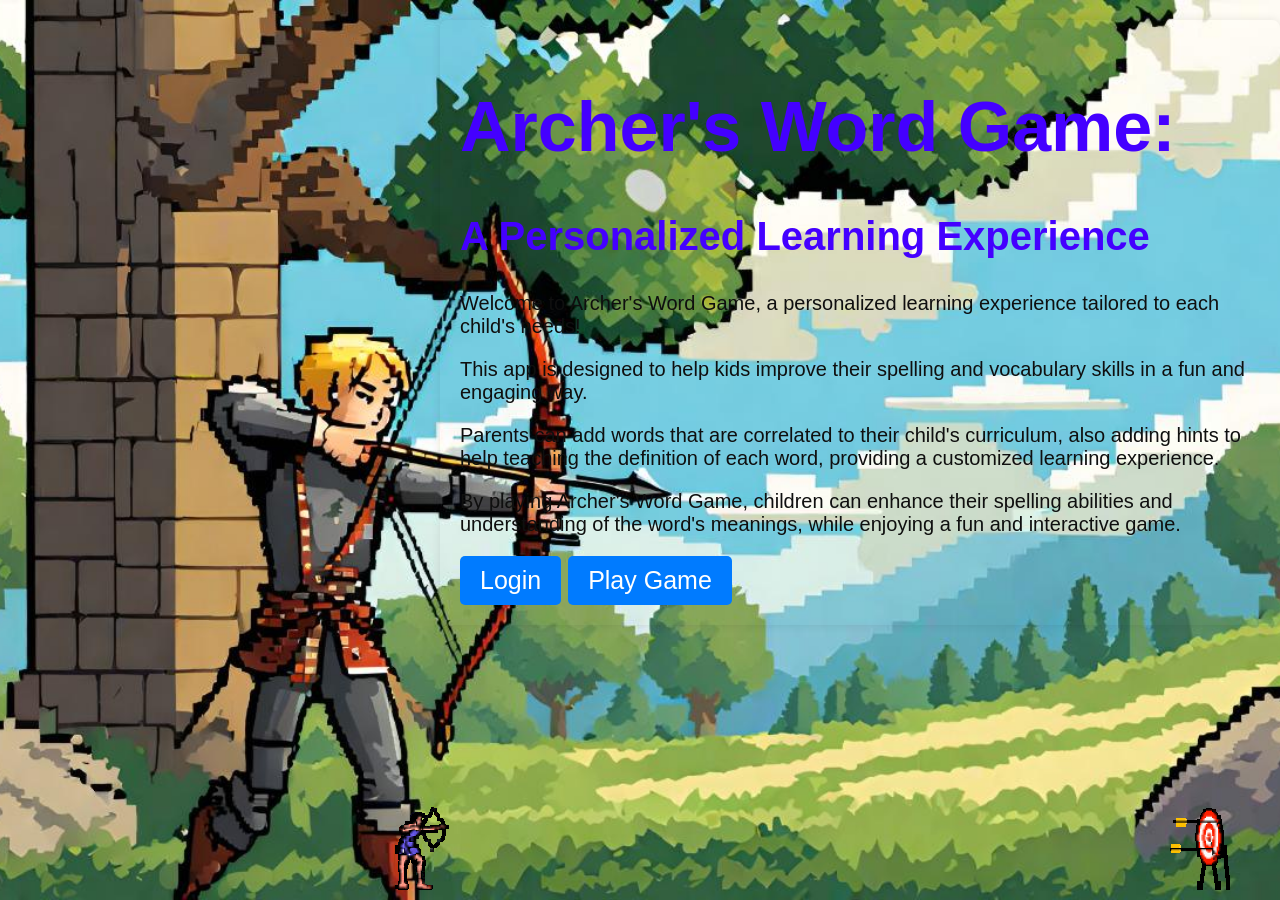
<file: Index.html>
<!DOCTYPE html>
<html lang="en">
<head>
    <meta charset="UTF-8">
    <meta name="viewport" content="width=device-width, initial-scale=1.0">
    <title>Archer's App: Personalized Learning Experience</title>
    <style>
    
              body {
            background: url('Archer_1.jpg') no-repeat center center fixed;
            background-size: cover;
            margin: 0;  
            font-family: Arial, sans-serif;
            margin: 0;
            padding: 0;
            background-color: #f0f0f0;
        }
        .container {
            border-radius: 8px;
            box-shadow: 0 0 10px rgba(0, 0, 0, 0.1);           
                max-width: 800px;
                margin: 20px auto;
                padding: 20px;
                background-color: rgba(255, 255, 255, 0); /* Transparent white background */
                border-radius: 8px; 
                font-size:25px; 
                float: right; /* Set the container to float left */   
            }
   
        h1 {
            color: #333;
        }
        p {
            color: #666;
        }
        .btn {
            display: inline-block;
            padding: 10px 20px;
            background-color: #007bff;
            color: #fff;
            text-decoration: none;
            border-radius: 5px;
            transition: background-color 0.3s ease;
        }
        .btn:hover {
            background-color: #0056b3;
        }
        h1 {
            color: #4400ff; /* Change to your desired color value */
            font-size:70px;
        }
        h2 {
            color: #4400ff; /* Change to your desired color value */
            font-size:40px;
        }
        p {
            color: #0f0f0f; /* Change to your desired color value */
            font-size:20px;
        }

    </style>
</head>
<body>
    <div class="container">
        <h1>Archer's Word Game:</h1>
        <h2>A Personalized Learning Experience</h2>
        <p>Welcome to Archer's Word Game, a personalized learning experience tailored to each child's needs!</p>
        <p>This app is designed to help kids improve their spelling and vocabulary skills in a fun and engaging way.</p>
        <p>Parents can add words that are correlated to their child's curriculum, also adding hints to help teaching the definition of each word, providing a customized learning experience.</p>
        <p>By playing Archer's Word Game, children can enhance their spelling abilities and understanding of the word's meanings, while enjoying a fun and interactive game.</p>
        <a href="#" class="btn" id="loginBtn">Login</a>
        <a href="#" class="btn" id="playBtn">Play Game</a>
    </div>
    <img id="gif-image3" src="archer3.gif" alt="GIF" style="position: absolute; bottom: 10px; right: 50px;" />

    <script>


// Preload the new image from the specified directory path
var backgroundImage = new Image();
backgroundImage.onload = function() {
    // Create a canvas element to convert the image to a data URL
    var canvas = document.createElement('canvas');
    var ctx = canvas.getContext('2d');
    canvas.width = this.width;
    canvas.height = this.height;
    ctx.drawImage(this, 0, 0);
    
    // Convert the image to a data URL
    var dataURL = canvas.toDataURL();

    // Store the data URL in local storage
    localStorage.setItem('backgroundImage', dataURL);

    // Set the new background image
    document.body.style.backgroundImage = 'url(' + dataURL + ')';
};
backgroundImage.src = 'Archer_1.jpg';

        // JavaScript code to handle login button click event
        document.getElementById('loginBtn').addEventListener('click', function(event) {
            event.preventDefault();
            // Add your code here to collect user info and store it in local storage
            window.location.href = "Sub_login.html";        
        });
        
 // JavaScript code to handle play game button click event
 document.getElementById('playBtn').addEventListener('click', function(event) {
    event.preventDefault();
    // Add your code here to redirect users to the game page
  
    window.location.href = "Archer_Gallows.html";
  
});
    </script>
</body>
</html>
</file>
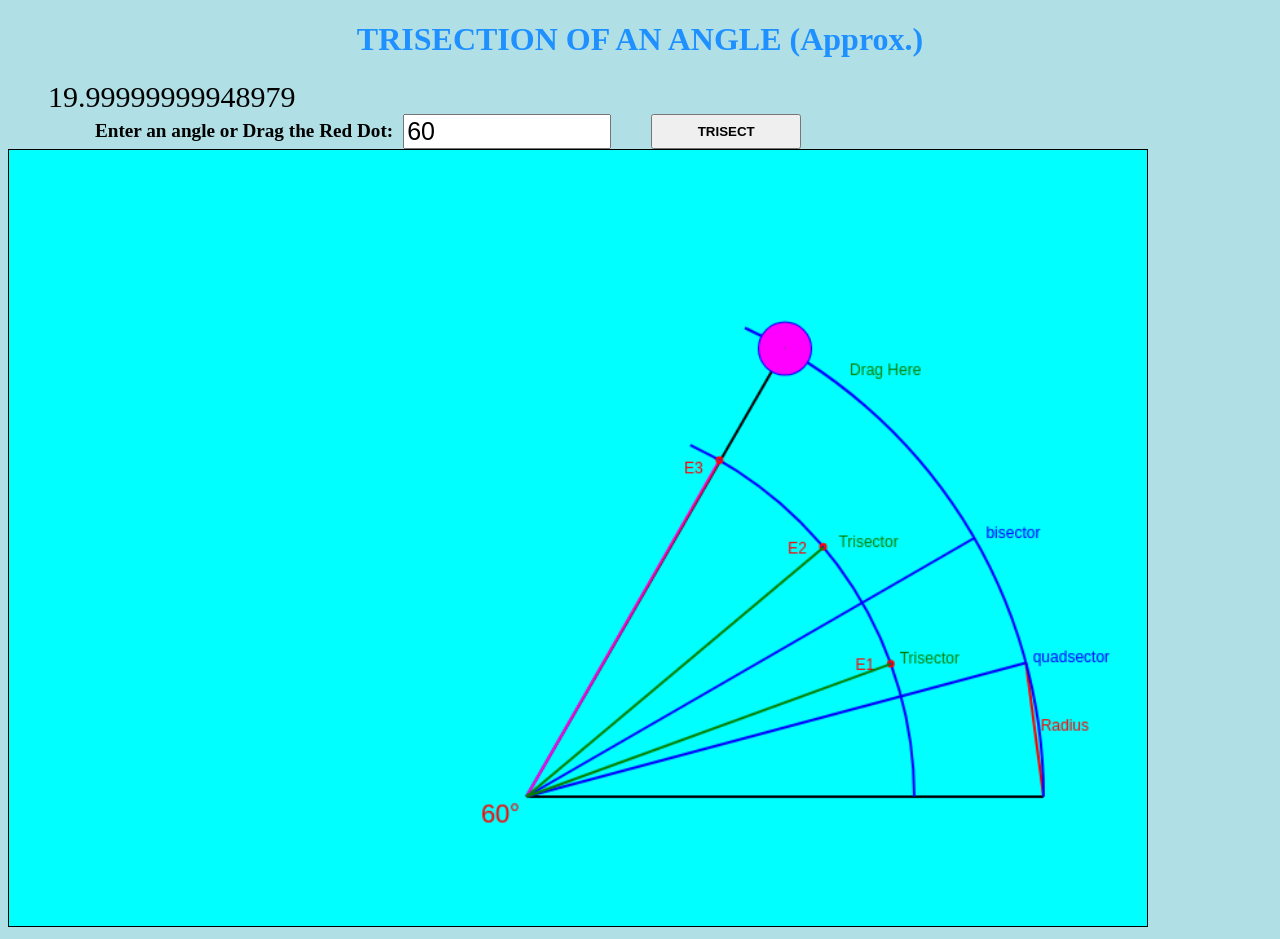
<file: A_TRI_23a.html>
<!DOCTYPE html>
<html lang="en">
  <head>
    <title>Trisection Construction App</title>   
  </head>

  <meta charset="UTF-8">
  <meta name="viewport" content="width=device-width, initial-scale=1.0, maximum-scale=1.0, user-scalable=no">
  <title>Your Title</title>
 
 <h1> <b>TRISECTION OF AN ANGLE (Approx.)</b></h1>

  <body>  
    <div Id="evaluation"></div>

    <span Id="Trisection"></span><br>		

    <div class="input-container">
      <label for="TxtAngle"><b>Enter an angle or Drag the Red Dot:</b></label>
	<br><input type="number" Id="TxtAngle" value="60"><br>
       
    <button onclick="drawAngle()"><b>TRISECT</b></button>	
	</div>
    <canvas Id="PicBox" width="880" height="600"></canvas>

    <style>
        .input-container {
            display: flex;
            align-items: center;
            margin-left: 25px;
        }
        
        input {
            font-size: 25px;
            width: 200px; /* Adjust the width as needed */
            margin-left: 10px; /* Adjust the left margin as needed */
        }
      
      button {
        width: 150px;
        height: 35px;
        margin-left: 40px;
      }	  
      #Trisection{
        font-size: 30px;
        margin-left: 40px;
      }
	  
	  body {
	  background-color: powderblue;
	  }
    	h1 {
    text-align: center;
    color: DodgerBlue;
    font-size: 2em; /* Example of using viewport units for font size */
}

canvas {
    background-color: Cyan;

    border: 1px solid black;
    /* Example of using percentage width */
    width: 90%;
    /* Ensure the canvas maintains its aspect ratio */
    height: auto;

   
    margin: 0 auto; /* Center the canvas horizontally */
}

label {
    font-size: 120%; /* You may adjust the font size as needed */
    margin-left: 5%; /* Example of using percentage margin */
}
    </style>

    <script>	

const canvas = document.getElementById("PicBox");
const context = canvas.getContext("2d");
const centerX = 400;
const centerY = 500; // Adjusted centerY value
const radius = 300;
const radius4 = 400;
let dragRadius = 20;
let isDraggingAngleRay = false;
let draggingCircle = false;
let endX = centerX + radius;
let endY = centerY;
let angleRadians = 0;
let angle = 0;

function drawAngle() {
    var angleDegrees = parseFloat(document.getElementById("TxtAngle").value);
    var angleRadians = angleDegrees * Math.PI / 180;

    endX = 400 + radius4 * Math.cos(-angleRadians);
    endY = 500 + radius4 * Math.sin(-angleRadians); // Adjusted to move down by 100

    context.clearRect(0, 0, canvas.width, canvas.height);

    // Draw base line
    context.beginPath();
    context.moveTo(400, 500); // Adjusted centerY value
    context.lineTo(800, 500); // Adjusted centerY value
    context.strokeStyle = "black";
    context.stroke();

    // Draw bisector line
    var bisectorRadians = angleRadians / 2;
    var bisectorEndX = 400 + 400 * Math.cos(bisectorRadians);
    var bisectorEndY = 500 - 400 * Math.sin(bisectorRadians); // Adjusted to move down by 100
    context.beginPath();
    context.moveTo(400, 500); // Adjusted centerY value
    context.lineTo(bisectorEndX, bisectorEndY);
    context.strokeStyle = "blue";
    context.stroke();

    // Draw quad-sector lines
    var quadSectorRadians = angleRadians / 4;
    var quadSectorEndX = 400 + 400 * Math.cos(quadSectorRadians);
    var quadSectorEndY = 500 - 400 * Math.sin(quadSectorRadians); // Adjusted to move down by 100
    context.beginPath();
    context.moveTo(400, 500); // Adjusted centerY value
    context.lineTo(quadSectorEndX, quadSectorEndY);
    context.strokeStyle = "blue";
    context.stroke();

    // Draw quad-sector baseline @ Radius 400
    context.beginPath();
    context.moveTo(800, 500); // Adjusted centerY value
    context.lineTo(quadSectorEndX, quadSectorEndY);
    context.strokeStyle = "red";
    context.stroke();

    // Draw angle ray
    var angleEndX = 400 + 400 * Math.cos(angleRadians);
    var angleEndY = 500 - 400 * Math.sin(angleRadians); // Adjusted to move down by 100
    context.beginPath();
    context.moveTo(400, 500); // Adjusted centerY value
    context.lineTo(angleEndX, angleEndY);
    context.strokeStyle = "black";
    context.stroke();

    // Draw angle arc3
    context.beginPath();
    context.arc(400, 500, 300, quadSectorRadians - (angleRadians) / 4, -(angleRadians + 0.087266), true);
    context.strokeStyle = "blue";
    context.stroke();

    // Draw angle arc4
    context.beginPath();
    context.arc(400, 500, 400, quadSectorRadians - (angleRadians) / 4, -(angleRadians + 0.087266), true);
    context.strokeStyle = "blue";
    context.stroke();

    //var D_Circle = parseFloat(document.getElementById("baseLength").value);
			context.font = "12px Arial";
			context.fillStyle = "green";
			context.fillText("Drag Here", endX + 50, endY + 20);
	
    // Draw the drag circle at the end of the angle ray
    context.beginPath();
    context.arc(endX, endY, dragRadius, 0, 2 * Math.PI);
    context.stroke();
    context.fillStyle = "magenta";
    context.fill();

    // Calculate the angle label position
    var angleLabelX = centerX - 20;
    var angleLabelY = centerY + 20;
    var angleLabelText = `${angleDegrees}°`;

    // Draw the angle label
    context.font = "20px Arial";
    context.fillStyle = "red";
    context.textAlign = "center";
    context.fillText(angleLabelText, angleLabelX, angleLabelY);

    // Calculate the base length of an equilateral triangle at radius 400
    var baseLength = Math.sqrt((160000) + (160000) - (2 * 400 * 400 * Math.cos(angleRadians / 4)));
    var Theda_Rad = ((90000 + 90000) - baseLength * baseLength) / (2 * 300 * 300);
    var Theda_Deg = Math.acos(Theda_Rad) * 180 / Math.PI;
    var Ang_t_Deg = (Theda_Deg * 3 - angleDegrees) / 4;
    var Ang_t_Rad = Ang_t_Deg * Math.PI / 180;
    var baseLen2 = Math.sqrt((160000) + (160000) - (2 * 400 * 400 * Math.cos(Ang_t_Rad)));
    var Theda2_Rad = ((90000 + 90000) - (baseLen2 * baseLen2)) / (2 * 300 * 300);
    var Tri_Deg = Math.acos(Theda2_Rad) * 180 / Math.PI;
    var Trisection = Theda_Deg - Tri_Deg;
    document.getElementById("Trisection").textContent = Trisection.toString();
    var OA3 = Math.sin(Theda_Deg * Math.PI / 180) * 300;
    var AA3 = Math.cos(Theda_Deg * Math.PI / 180) * 300;
    var OA4 = Math.sin(Theda_Deg * 2 * Math.PI / 180) * 300;
    var AA4 = Math.cos(Theda_Deg * 2 * Math.PI / 180) * 300;
    var OA6 = Math.sin(Theda_Deg * 3 * Math.PI / 180) * 300;
    var AA6 = Math.cos(Theda_Deg * 3 * Math.PI / 180) * 300;
    var OA8 = Math.sin(Theda_Deg * 3 * Math.PI / 180) * 400;
    var AA8 = Math.cos(Theda_Deg * 3 * Math.PI / 180) * 400;

    // Draw Error outside the Angle
    var Error = (Theda_Deg * 3) - angleDegrees;

    var ErrorEndX = 700 - (300 - AA6);
    var ErrorEndY = 500 - OA6; // Adjusted to move down by 100
    context.beginPath();
    context.moveTo(400, 500); // Adjusted centerY value
    context.lineTo(ErrorEndX, ErrorEndY);
    context.strokeStyle = "magenta";
    context.stroke();

    var ErrorExt2X = 700 - (300 - AA6);
    var ErrorExt2Y = 500 - OA6; // Adjusted to move down by 100

    const endAngle = ((Theda_Deg * 3) * Math.PI) / 180; // Convert 60 degrees to radians

    // Draw the pie
    context.beginPath();
    context.moveTo(centerX, centerY);
    context.arc(centerX, centerY, radius, -endAngle, -angleRadians);
    context.closePath();

    // Fill the pie with a solid color
    context.fillStyle = "red";
    context.fill();

    // A² = b² + c² − 2bc × cos A
    var AngT = (160000 + 160000) - (2 * 400 * 400 * Math.cos(Ang_t_Rad));
    var AngM = Math.sqrt(AngT);
    var ATT = Math.sqrt((160000 + 160000) - (2 * 400 * 400 * (Math.cos(Error * Math.PI / 180))));
    var AngN = (90000 + 90000 - AngM * AngM) / (2 * 300 * 300);
    var AngTm = Math.acos(AngN) * (180 / Math.PI);
    var LenO3 = OA8;
    var AngE = (Theda_Deg - AngTm);

    var ErrorLabelText = `${Error}°`;
    
    if (Ang_t_Deg * 3 > 90 && Ang_t_Deg * 3 <= 180) {
        var Len_SA2 = Math.sin((180 - (angleDegrees + (Error * 0.25))) * Math.PI / 180) * 400;
        var Len_SA3 = Math.cos((180 - (angleDegrees + (Error * 0.25))) * Math.PI / 180) * 400;
        var OVER90 = (180 - (Theda_Deg * 3));
        var AO_ERROR = Math.sin((90 - OVER90) * Math.PI / 180) * 300;
        var AA5 = Math.sin(OVER90 * Math.PI / 180) * 300;
        var OA8 = Math.sin((angleDegrees - 90) * Math.PI / 180) * 400;
        var OA9 = Math.sin(angleDegrees * Math.PI / 180) * 400;
        var xx2 = -OA8;
        var yy2 = OA9;

    } else if (Ang_t_Deg * 3 <= 90) {
        var Tri_X = Math.sin((AngE) * Math.PI / 180) * 300;
        var Tri_Y = Math.cos((AngE) * Math.PI / 180) * 300;

        var OA6 = Math.sin(Theda_Deg * 3 * Math.PI / 180) * 300;
        var OA7 = Math.sin((90 - Theda_Deg * 3) * Math.PI / 180) * 300;
        var OA8 = Math.cos((angleDegrees) * Math.PI / 180) * 400;
        var OA9 = Math.sin(Theda_Deg * 3 * Math.PI / 180) * 400;
        var xx2 = OA8;
        var yy2 = OA9;

    } else if (Ang_t_Deg * 3 >= 180) {
        var Tri_X = Math.sin((AngE) * 2 * Math.PI / 180) * 300;
        var Tri_Y = Math.cos((AngE) * 2 * Math.PI / 180) * 300;
    }
    context.beginPath();
    context.arc(700 - (300 - AA3), 500 - OA3, 2, 0, 2 * Math.PI);
    context.strokeStyle = "red";
    context.stroke();

    context.beginPath();
    context.arc(700 - (300 - AA4), 500 - OA4, 2, 0, 2 * Math.PI);
    context.strokeStyle = "red";
    context.stroke();

    context.beginPath();
    context.arc(700 - (300 - AA6), 500 - OA6, 2, 0, 2 * Math.PI);
    context.strokeStyle = "red";
    context.stroke();

    context.font = "12px Arial";
    context.fillStyle = "red";
    context.fillText("Radius", quadSectorEndX + 30, quadSectorEndY + baseLength / 2);

    context.font = "12px Arial";
    context.fillStyle = "blue";
    context.fillText("bisector", bisectorEndX + 30, bisectorEndY);

    context.font = "12px Arial";
    context.fillStyle = "blue";
    context.fillText("quadsector", quadSectorEndX + 35, quadSectorEndY);

    context.font = "12px Arial";
    context.fillStyle = "green";
    context.fillText("Trisector", (400 + AA3) + 30, 500 - OA3);

    context.font = "12px Arial";
    context.fillStyle = "green";
    context.fillText("Trisector", (400 + AA4) + 35, 500 - OA4);

    context.font = "12px Arial";
    context.fillStyle = "red";
    context.fillText("E1", (400 + AA3) - 20, 500 - OA3 + 5);

    context.font = "12px Arial";
    context.fillStyle = "red";
    context.fillText("E2", (400 + AA4) - 20, 500 - OA4 + 5);

    context.font = "12px Arial";
    context.fillStyle = "red";
    context.fillText("E3", (400 + AA6) - 20, 500 - OA6 + 10);

    var E_bisectorRads = ((Ang_t_Deg) + (angleDegrees)) * Math.PI / 180;
    var bisectorEndX = 400 + 400 * Math.cos(E_bisectorRads);
    var bisectorEndY = 500 - 400 * Math.sin(E_bisectorRads);

    var E_baseLen = Math.sqrt((160000) + (160000) - (2 * 400 * 400 * Math.cos(Ang_t_Rad)));
    var E_Tri = ((90000 + 90000) - (E_baseLen * E_baseLen)) / (2 * 300 * 300);
    var Deg = Math.acos(E_Tri) * 180 / Math.PI;

    var Approx_Tri = (Theda_Deg) - (Deg)
    var Approx_Tri_Rad = (Approx_Tri * Math.PI / 180);

    var Tri_MeX = Math.cos(Approx_Tri * Math.PI / 180) * 300;
    var Tri_MeY = Math.sin(Approx_Tri * Math.PI / 180) * 300;
    var Tri2_X = Math.cos(Approx_Tri_Rad * 2) * 300;
    var Tri2_Y = Math.sin(Approx_Tri_Rad * 2) * 300;

    context.beginPath();
    context.moveTo(bisectorEndX, bisectorEndY);
    context.lineTo(angleEndX, angleEndY);
    context.strokeStyle = "green";
    context.stroke();

    var Tri_EndX = 700 - (300 - AA6);
    var Tri_EndY = 500 - OA6;

    var TriAngleEndX = 400 + Tri_MeX;
    var TriAngleEndY = 500 - Tri_MeY;
    context.beginPath();
    context.moveTo(400, 500);
    context.lineTo(TriAngleEndX, TriAngleEndY);
    context.strokeStyle = "green";
    context.stroke();

    var TriAngleEndX2 = 400 + Tri2_X;
    var TriAngleEndY2 = 500 - Tri2_Y;
    context.beginPath();
    context.moveTo(400, 500);
    context.lineTo(TriAngleEndX2, TriAngleEndY2);
    context.strokeStyle = "green";
    context.stroke();
}
// Add Touch Event Listeners
canvas.addEventListener("touchstart", onTouchStart);
canvas.addEventListener("touchmove", onTouchMove);
canvas.addEventListener("touchend", onTouchEnd);

function getNormalizedCoordinates(event) {
    const rect = canvas.getBoundingClientRect();
    const scaleX = canvas.width / rect.width;
    const scaleY = canvas.height / rect.height;
    let x, y;
    if (event.touches) {
        const touch = event.touches[0];
        x = (touch.clientX - rect.left) * scaleX;
        y = (touch.clientY - rect.top) * scaleY;
    } else {
        x = (event.clientX - rect.left) * scaleX;
        y = (event.clientY - rect.top) * scaleY;
    }
    return { x, y };
}




// Update Event Handling Functions
// Touch event handlers
function onTouchStart(event) {
    event.preventDefault();
    const { x, y } = getNormalizedCoordinates(event);
    if (isInsideDragCircle(x, y)) {
        isDraggingAngleRay = true;
    }
}

function onTouchMove(event) {
    event.preventDefault();
    if (isDraggingAngleRay) {
        const { x, y } = getNormalizedCoordinates(event);
        const angleRadians = Math.atan2(y - centerY, x - centerX);
        let angleDegrees = -angleRadians * (180 / Math.PI);
        if (angleDegrees < 0) {
            angleDegrees += 360;
        }
        document.getElementById("TxtAngle").value = angleDegrees.toFixed(2);
        drawAngle();
    }
}

function onTouchEnd(event) {
    event.preventDefault();
    isDraggingAngleRay = false;
}

// Mouse event handlers
function onMouseDown(event) {
    const rect = canvas.getBoundingClientRect();
    const scaleX = canvas.width / rect.width;
    const scaleY = canvas.height / rect.height;
    const mouseX = (event.clientX - rect.left) * scaleX;
    const mouseY = (event.clientY - rect.top) * scaleY;

    if (isInsideDragCircle(mouseX, mouseY)) {
        canvas.style.cursor = "move";
        isDraggingAngleRay = true;
    }
}

function onMouseMove(event) {
    if (isDraggingAngleRay) {
        const { x, y } = getNormalizedCoordinates(event);
        const angleRadians = Math.atan2(y - centerY, x - centerX);
        let angleDegrees = -angleRadians * (180 / Math.PI);

        if (angleDegrees < 0) {
            angleDegrees += 360;
        }

        document.getElementById("TxtAngle").value = angleDegrees.toFixed(2);
        drawAngle();
    }
}

function onMouseUp(event) {
    isDraggingAngleRay = false;
    canvas.style.cursor = "default";
}

// Event listeners for mouse interactions
canvas.addEventListener("mousedown", onMouseDown);
canvas.addEventListener("mousemove", onMouseMove);
canvas.addEventListener("mouseup", onMouseUp);



// Draw the drag circle with a stroke for better visibility
context.beginPath();
context.arc(endX, endY, dragRadius, 0, 2 * Math.PI);
context.strokeStyle = "blue"; // Change the color as needed
context.lineWidth = 2; // Adjust the line width as needed
context.stroke();
context.fillStyle = "magenta";
context.fill();




function isInsideDragCircle(x, y) {
    const distance = Math.sqrt(Math.pow(x - endX, 2) + Math.pow(y - endY, 2));
    return distance <= dragRadius;
}

// Initialize the canvas by drawing the default angle
drawAngle();


    </script>
  
	 </body>
</html>
</file>
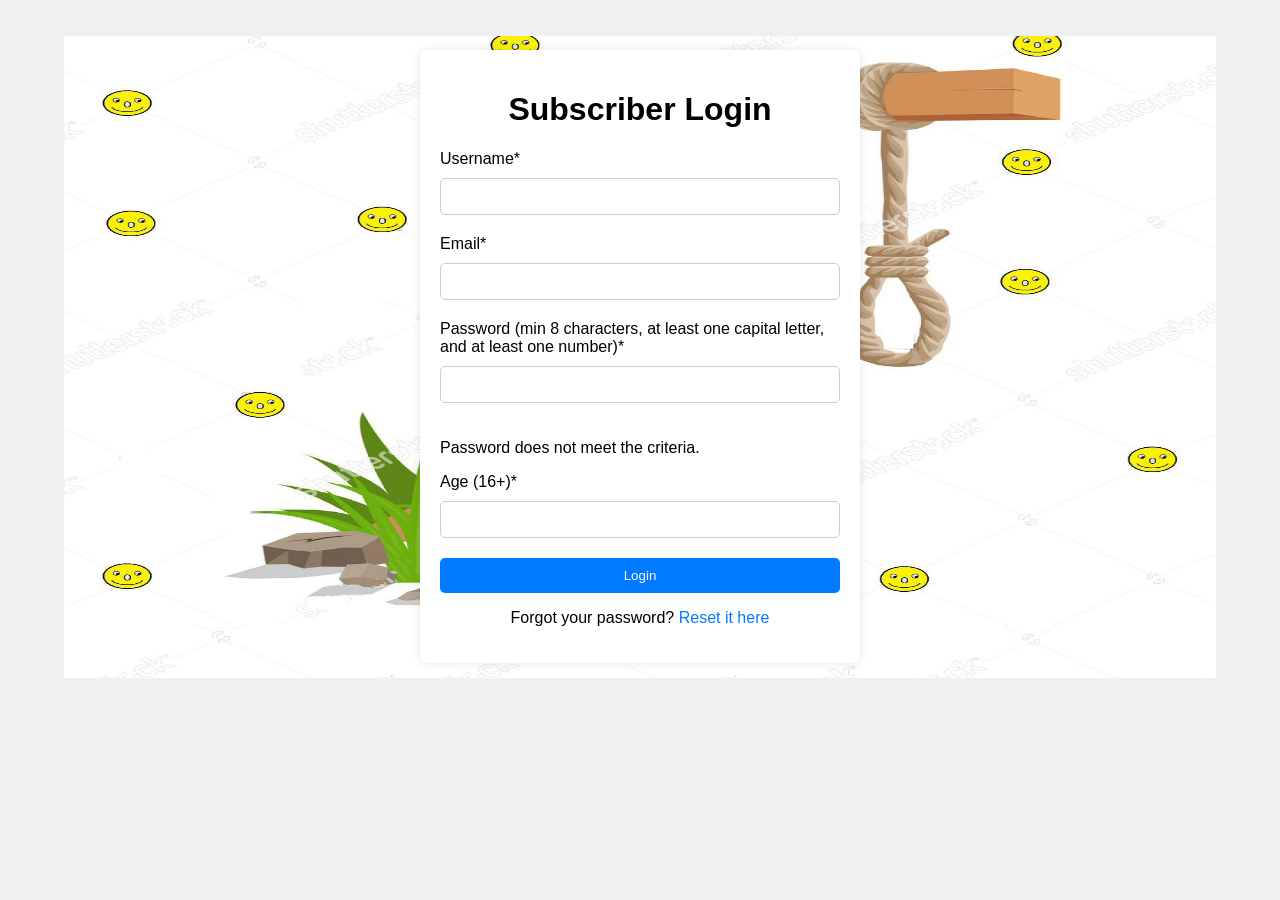
<file: Sub_login.html>
<!-- subscriberLogin.html -->
<!DOCTYPE html>
<html lang="en">
<head>
    <meta charset="UTF-8">
    <meta name="viewport" content="width=device-width, initial-scale=1.0">
    <title>Subscriber Login</title>
    <style>
        body {
            font-family: Arial, sans-serif;
            margin: 0;
            padding: 0;
            background-color: #f0f0f0;
         
                /* Set the background image */
                background-image: url('gallows1.jpg');
                /* Adjust background size to cover the entire body */
                background-size: 90% 90%; /* You can adjust the percentages as needed */
                /* Center the background image */
                background-position: center;
                /* Ensure the background image is not repeated */
                background-repeat: no-repeat;
                /* Set other styles as needed */         

        }
        .container {
            max-width: 400px;
            margin: 50px auto;
            padding: 20px;
            background-color: #fff;
            border-radius: 8px;
            box-shadow: 0 0 10px rgba(0, 0, 0, 0.1);
        }

        h1 {
            text-align: center;
        }
        label {
            display: block;
            margin-bottom: 10px;
        }
        input[type="text"],
        input[type="email"],
        input[type="password"],
        input[type="number"] {
            width: 100%;
            padding: 10px;
            margin-bottom: 20px;
            border: 1px solid #ccc;
            border-radius: 5px;
            box-sizing: border-box;
        }
        input[type="submit"] {
            width: 100%;
            padding: 10px;
            background-color: #007bff;
            color: #fff;
            border: none;
            border-radius: 5px;
            cursor: pointer;
        }
        input[type="submit"]:hover {
            background-color: #0056b3;
        }
        .forgot-password {
            text-align: center;
        }
        .forgot-password a {
            color: #007bff;
            text-decoration: none;
        }

    </style>
</head>
<body>

    <div class="container">
        <h1>Subscriber Login</h1>
        <form id="loginForm">
            <label for="username">Username*</label>
            <input type="text" id="username" name="username" required>

            <label for="email">Email*</label>
            <input type="email" id="email" name="email" required>

            <label for="password">Password (min 8 characters, at least one capital letter, and at least one number)*</label>
            <input type="password" id="password" name="password" pattern="(?=.*\d)(?=.*[A-Z]).{8,}" title="Password must contain at least 8 characters, including at least one number and one capital letter" required>
            <p id="passwordError" class="error-message">Password does not meet the criteria.</p>

            <label for="age">Age (16+)*</label>
            <input type="number" id="age" name="age" min="16" required>

            <input type="submit" value="Login">
        </form>
        <p class="forgot-password">Forgot your password? <a href="#">Reset it here</a></p>
    </div>
    
    <script>

// Preload the new image from the specified directory path
var backgroundImage = new Image();
backgroundImage.onload = function() {
    // Create a canvas element to convert the image to a data URL
    var canvas = document.createElement('canvas');
    var ctx = canvas.getContext('2d');
    canvas.width = this.width;
    canvas.height = this.height;
    ctx.drawImage(this, 0, 0);
    
    // Convert the image to a data URL
    var dataURL = canvas.toDataURL();

    // Store the data URL in local storage
    localStorage.setItem('backgroundImage', dataURL);

    // Set the new background image
    document.body.style.backgroundImage = 'url(' + dataURL + ')';
};
backgroundImage.src = 'gallows1.jpg';



        document.getElementById('loginForm').addEventListener('submit', function(event) {
            event.preventDefault();

            // Retrieve form data
            var username = document.getElementById('username').value;
            var email = document.getElementById('email').value;
            var password = document.getElementById('password').value;
            var age = document.getElementById('age').value;

            function validateEmail(email) {
                // Regular expression for validating email addresses
                var emailPattern = /^[^\s@]+@[^\s@]+\.[^\s@]+$/;
                return emailPattern.test(email);
            }

            // Create an object to store subscriber data
            var newSubscriberData = {
                username: username,
                email: email,
                password: password,
                age: age
            };

            // Retrieve existing subscribers or initialize an empty array
            var existingSubscribers = JSON.parse(localStorage.getItem('subscribers')) || [];

            // Merge new subscriber with existing subscribers
            existingSubscribers.push(newSubscriberData);

            // Store the combined list back in local storage
            localStorage.setItem('subscribers', JSON.stringify(existingSubscribers));

            alert('You have been successfully registered as a subscriber!');
            // Optional: Redirect to a different page after registration
            window.location.href = 'Archer_Gallows.html';

        });

        backgroundImageGame.onerror = function() {
            // Fallback background color in case image fails to load
            document.body.style.backgroundColor = 'lightgray';
        };


    </script>
</body>
</html>
</file>
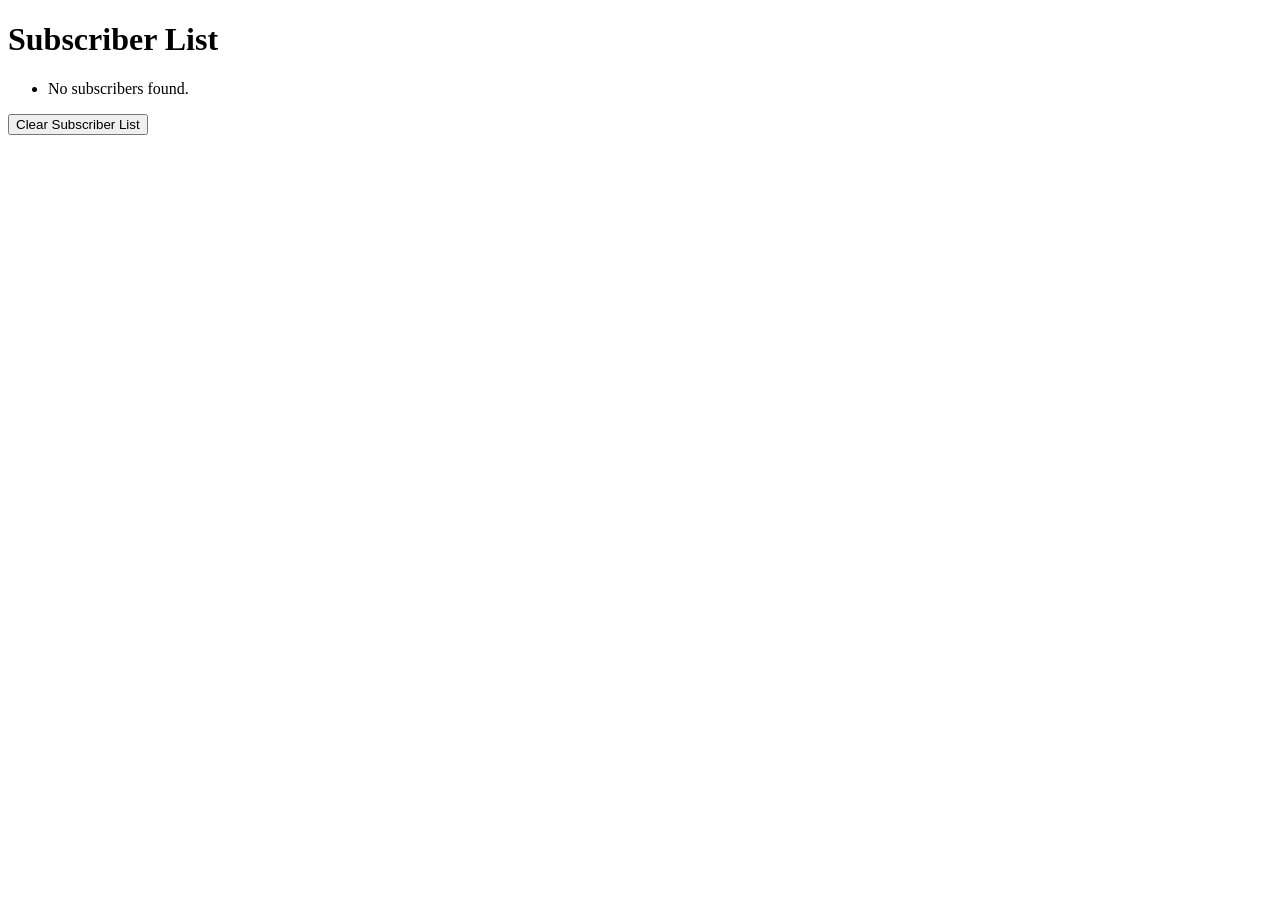
<file: subscriberList.html>
<!-- subscriberList.html -->
<!DOCTYPE html>
<html lang="en">
<head>
    <meta charset="UTF-8">
    <meta name="viewport" content="width=device-width, initial-scale=1.0">
    <title>Subscriber List</title>
</head>
<body>
    <div class="container">
        <h1>Subscriber List</h1>
        <ul id="subscriberList">
            <!-- Subscriber data will be dynamically inserted here -->
        </ul>
    </div>
    <button onclick="clearSubscriberList()">Clear Subscriber List</button>
    <script>
        // Retrieve subscriber data from local storage
        var subscriberDataString = localStorage.getItem('subscribers');
        console.log('Retrieved Subscriber Data String:', subscriberDataString);

        try {
            // Parse the string back into an array of objects
            var subscriberData = JSON.parse(subscriberDataString);

            // Get the subscriber list element
            var subscriberList = document.getElementById('subscriberList');

            // Clear existing content
            subscriberList.innerHTML = '';

            // Check if there's any subscriber data available
            if (subscriberData && Array.isArray(subscriberData)) {
                // Iterate over the subscriber data and create list items
                subscriberData.forEach(function(subscriber) {
                    var listItem = document.createElement('li');
                    listItem.textContent = `
                        Username: ${subscriber.username}, 
                        Email: ${subscriber.email}, 
                        Password: ${subscriber.password}, 
                        Age: ${subscriber.age}
                    `;
                    subscriberList.appendChild(listItem);
                });
            } else {
                // If no subscriber data available, display a message
                var listItem = document.createElement('li');
                listItem.textContent = 'No subscribers found.';
                subscriberList.appendChild(listItem);
            }
        } catch (error) {
            console.error('Error parsing subscriber data:', error);
        }

        // Function to clear subscriber data from local storage
        function clearSubscriberList() {
            localStorage.removeItem('subscribers');
            alert('Subscriber list has been cleared.');
        }

    </script>
</body>
</html>
</file>
